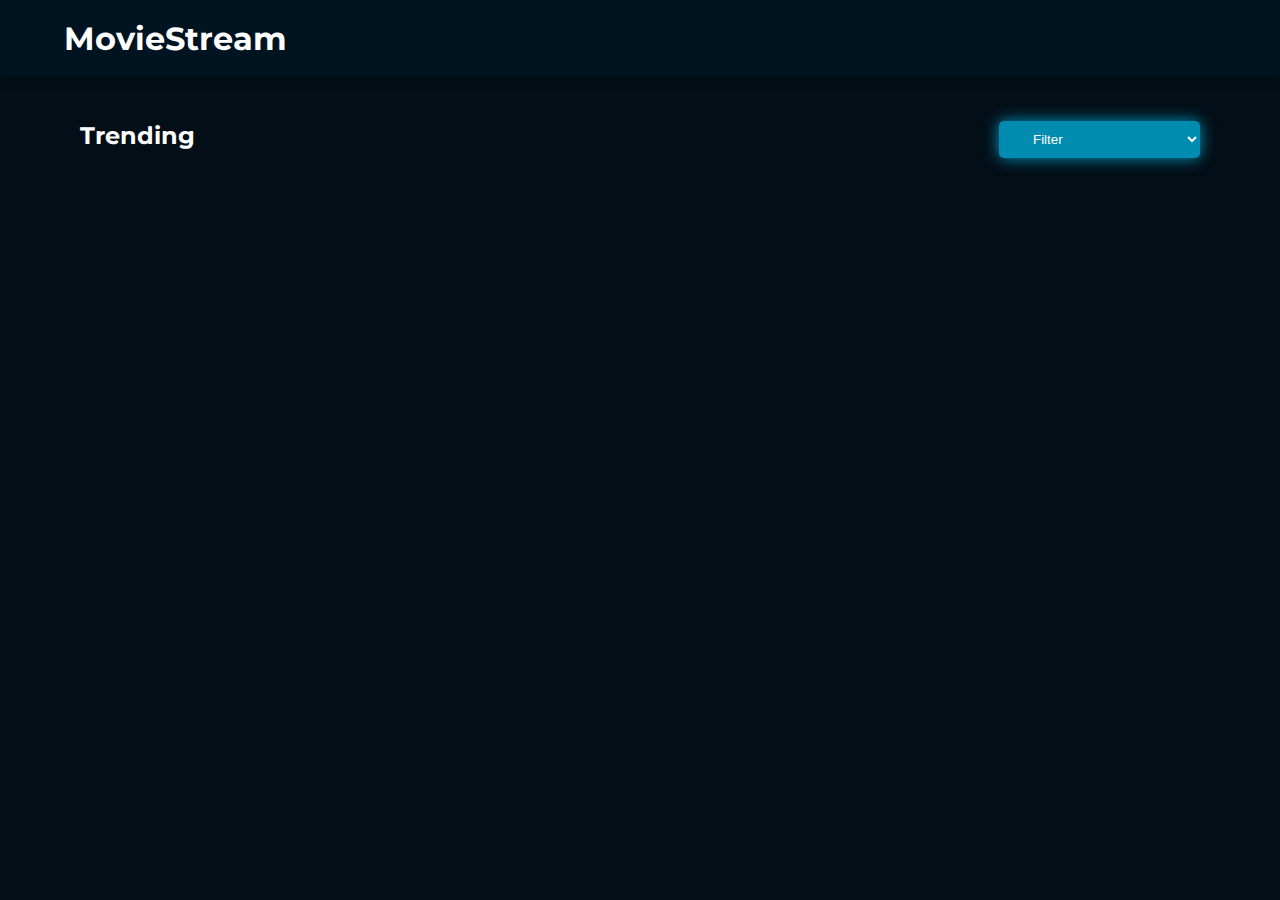
<file: index.html>
<!DOCTYPE html>
<html lang="en">
<head>
    <meta charset="UTF-8">
    <meta http-equiv="X-UA-Compatible" content="IE=edge">
    <meta name="viewport" content="width=device-width, initial-scale=1.0">
    <link rel="stylesheet" href="./css/generic.css">
    <link rel="stylesheet" href="./css/style.css">
    <title>The Movie Database</title>
</head>
<body>
    <header>
        <h1>MovieStream</h1>
    </header>
    <main>
        <div id="choose">
            <h2>Trending</h2>
            <div>
                <select id="select-filter">
                    <option value="">Filter</option>
                    <option value="trending">Trending</option>
                    <option value="popularity">Popularity</option>
                    <option value="2022">Best Movies of 2022</option>
                    <option value="upcoming">Upcoming</option>
                    <option value="asia">Asia</option>
                    <option value="europe">Europe</option>
                    <option value="oceania">Oceania</option>
                </select>
            </div>
        </div>
        <div id="wrapper"></div>
        <template id="movies-template">
            <div id="card">
                <div id="poster"></div>
                <div id="informations">
                    <div id="vote"></div>
                    <div id="name"></div>
                    <div id="date"></div>
                </div>
            </div>
        </template>
    </main>
    <script src="./js/generic.js"></script>
    <script src="./js/script.js"></script>
</body>
</html>
</file>
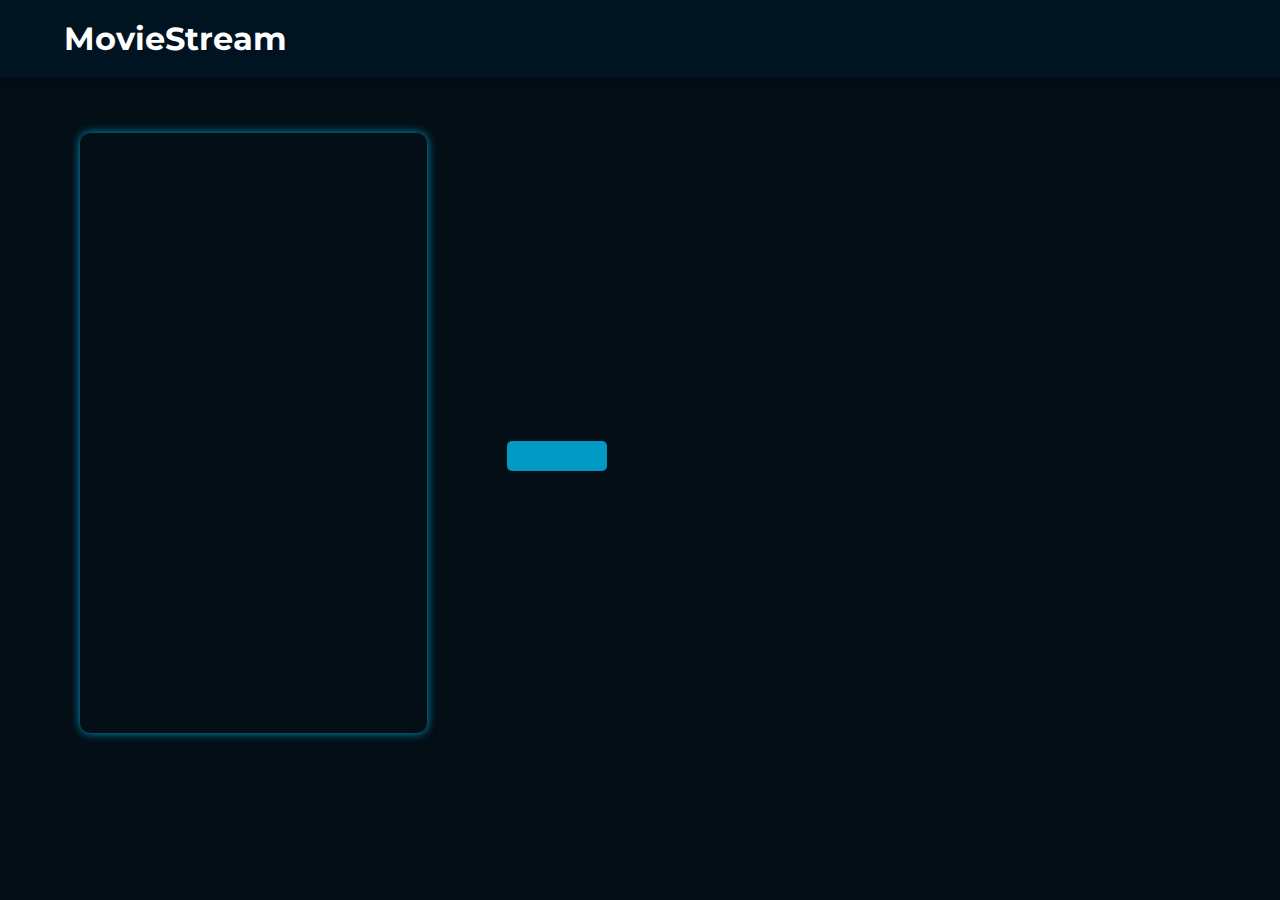
<file: html/detail.html>
<!DOCTYPE html>
<html lang="en">
<head>
    <meta charset="UTF-8">
    <meta http-equiv="X-UA-Compatible" content="IE=edge">
    <meta name="viewport" content="width=device-width, initial-scale=1.0">
    <link rel="stylesheet" href="../css/generic.css">
    <link rel="stylesheet" href="../css/detail.css">
    <title>The Movie Database</title>
</head>
<body>
    <header>
        <h1>MovieStream</h1>
    </header>
    <main>
        <div id="wrapper">
            <div id="poster"></div>
            <div id="informations">
                <div id="name-vote">
                    <h1 id="name"></h1>
                    <div id="vote-container">
                        <div id="vote"></div>
                        <div id="number-vote"></div>
                    </div>
                </div>
                <div id="release-time">
                    <div id="release-date"></div>
                    <div id="status"></div>
                    <div id="langue"></div>
                    <div id="runtime"></div>
                </div>
                <div id="overview"></div>
                <div id="revenue"></div>
                <div id="production-companies"></div>
                <button id="homepage"></button>
            </div>
        </div>
        <div id="reviews"></div>
    </main>
    <script src="../js/detail.js"></script>
</body>
</html>
</file>
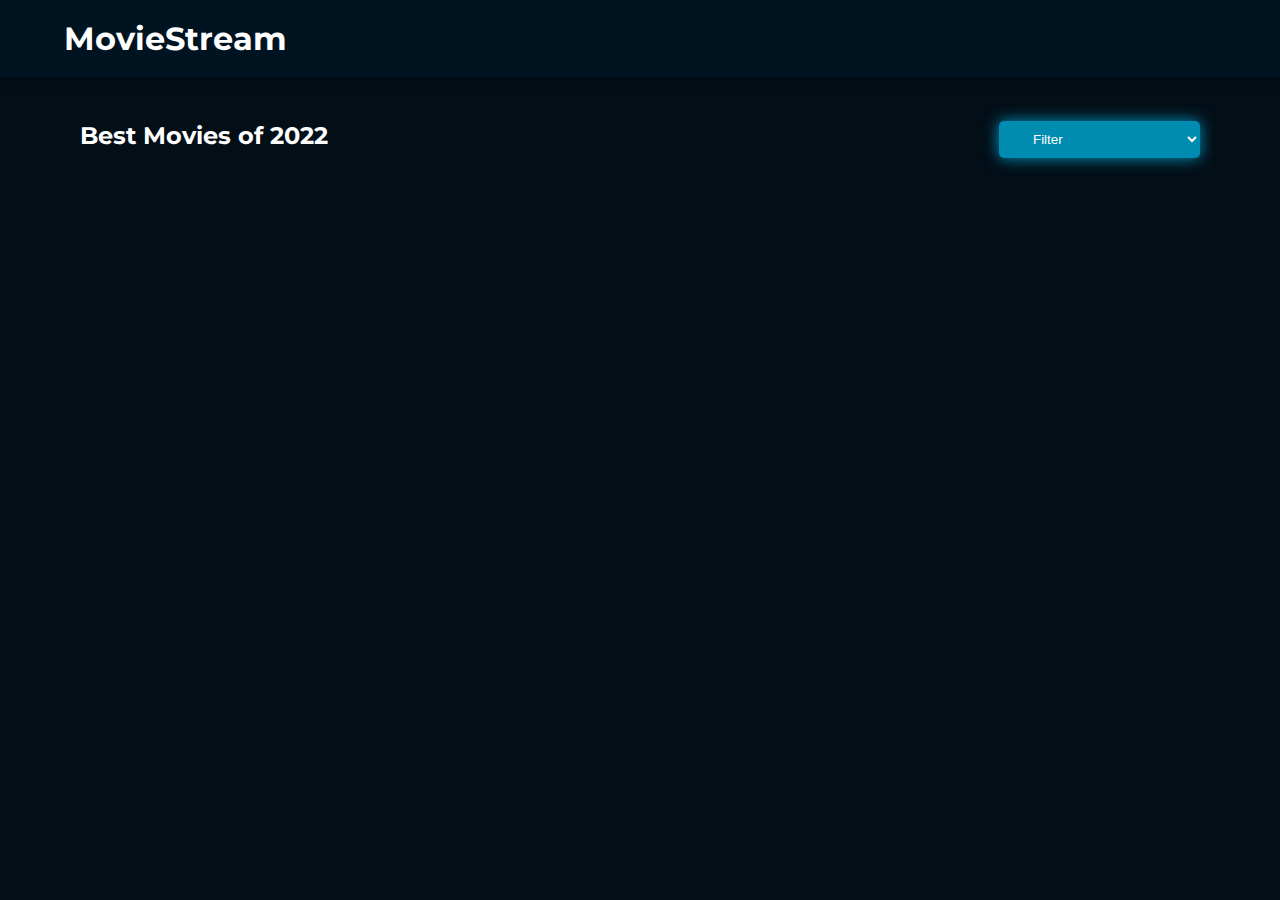
<file: html/movies-of-2022.html>
<!DOCTYPE html>
<html lang="en">
<head>
    <meta charset="UTF-8">
    <meta http-equiv="X-UA-Compatible" content="IE=edge">
    <meta name="viewport" content="width=device-width, initial-scale=1.0">
    <link rel="stylesheet" href="../css/generic.css">
    <link rel="stylesheet" href="../css/style.css">
    <title>The Movie Database</title>
</head>
<body>
    <header>
        <h1>MovieStream</h1>
    </header>
    <main>
        <div id="choose">
            <h2>Best Movies of 2022</h2>
            <div>
                <select id="select-filter">
                    <option value="">Filter</option>
                    <option value="trending">Trending</option>
                    <option value="popularity">Popularity</option>
                    <option value="2022">Best Movies of 2022</option>
                    <option value="upcoming">Upcoming</option>
                    <option value="theatreNow">In Theatre Now</option>
                    <option value="europe">Europe</option>
                    <option value="oceania">Oceania</option>
                </select>
            </div>
        </div>
        <div id="wrapper"></div>
        <template id="movies-template">
            <div id="card">
                <div id="poster"></div>
                <div id="informations">
                    <div id="vote"></div>
                    <div id="name"></div>
                    <div id="date"></div>
                </div>
            </div>
        </template>
    </main>
    <script src="../js/generic.js"></script>
    <script src="../js/movies-of-2022.js"></script>
</body>
</html>
</file>
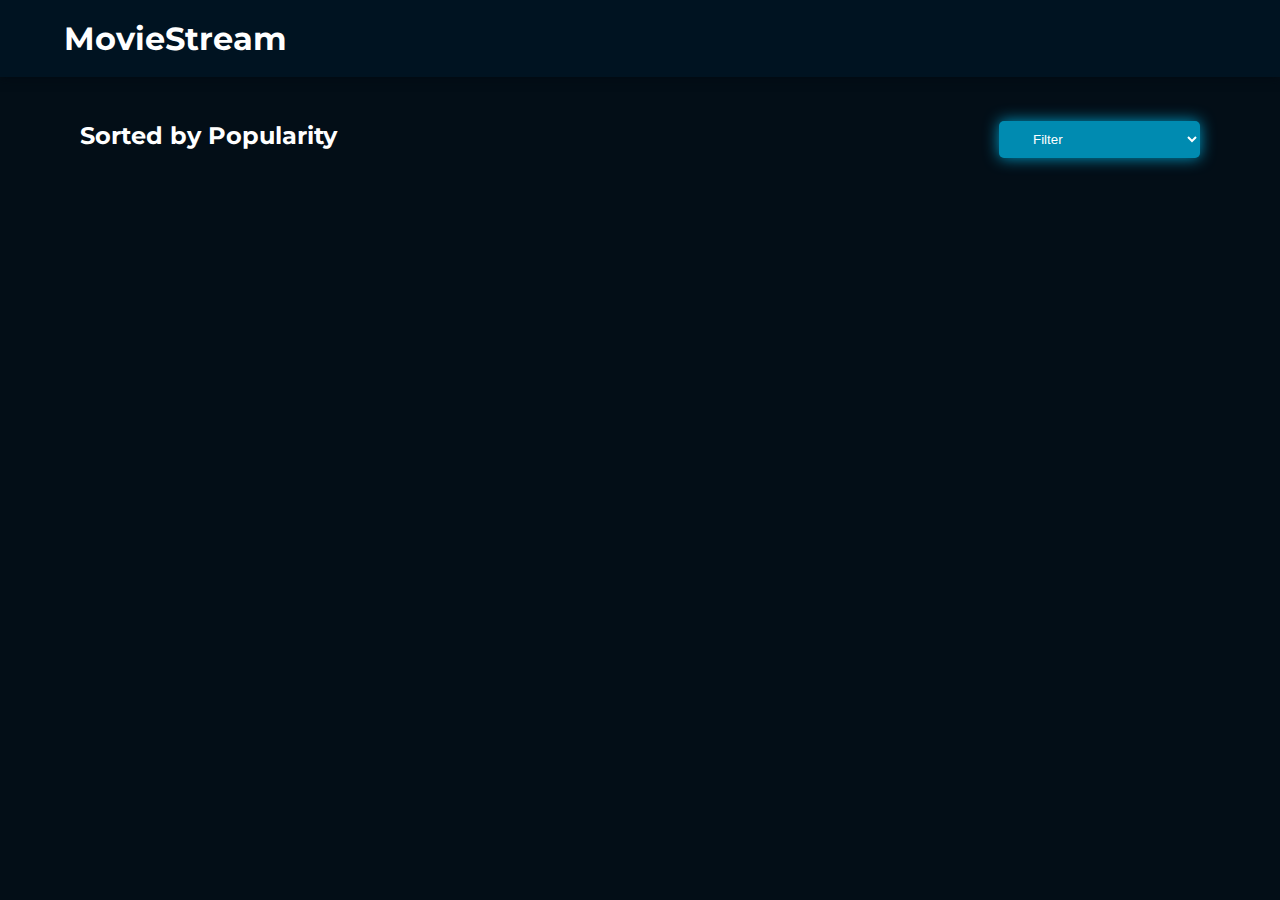
<file: html/popularity.html>
<!DOCTYPE html>
<html lang="en">

<head>
  <meta charset="UTF-8">
  <meta http-equiv="X-UA-Compatible" content="IE=edge">
  <meta name="viewport" content="width=device-width, initial-scale=1.0">
  <link rel="stylesheet" href="../css/generic.css">
  <link rel="stylesheet" href="../css/style.css">
  <title>The Movie Database</title>
</head>

<body>
  <header>
    <h1>MovieStream</h1>
  </header>
  <main>
    <div id="choose">
      <h2>Sorted by Popularity</h2>
      <div>
        <select id="select-filter">
          <option value="">Filter</option>
          <option value="trending">Trending</option>
          <option value="popularity">Popularity</option>
          <option value="2022">Best Movies of 2022</option>
          <option value="upcoming">Upcoming</option>
          <option value="theatreNow">In Theatre Now</option>
          <option value="europe">Europe</option>
          <option value="oceania">Oceania</option>
        </select>
      </div>
    </div>
    <div id="wrapper"></div>
    <template id="movies-template">
      <div id="card">
        <div id="poster"></div>
        <div id="informations">
          <div id="vote"></div>
          <div id="name"></div>
          <div id="date"></div>
        </div>
      </div>
    </template>
  </main>
  <script src="../js/generic.js"></script>
  <script src="../js/popularity.js"></script>
</body>

</html>
</file>
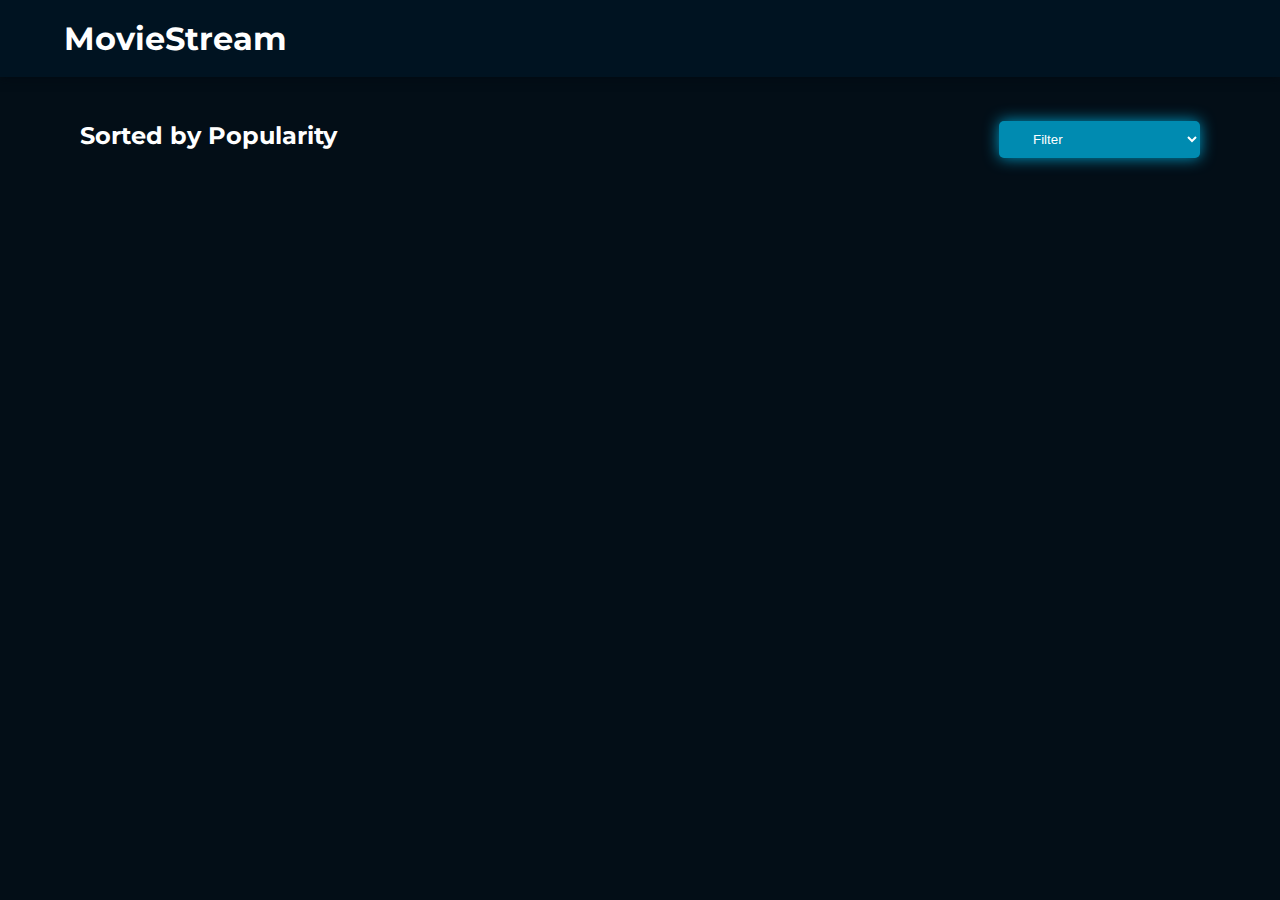
<file: html/theatreNow.html>
<!DOCTYPE html>
<html lang="en">
<head>
    <meta charset="UTF-8">
    <meta http-equiv="X-UA-Compatible" content="IE=edge">
    <meta name="viewport" content="width=device-width, initial-scale=1.0">
    <link rel="stylesheet" href="../css/generic.css">
    <link rel="stylesheet" href="../css/style.css">
    <title>The Movie Database</title>
</head>
<body>
    <header>
        <h1>MovieStream</h1>
    </header>
    <main>
        <div id="choose">
            <h2>Sorted by Popularity</h2>
            <div>
                <select id="select-filter">
                    <option value="">Filter</option>
                    <option value="trending">Trending</option>
                    <option value="popularity">Popularity</option>
                    <option value="2022">Best Movies of 2022</option>
                    <option value="upcoming">Upcoming</option>
                    <option value="theatreNow">In Theatre Now</option>
                    <option value="europe">Europe</option>
                    <option value="oceania">Oceania</option>
                </select>
            </div>
        </div>
        <div id="wrapper"></div>
        <template id="movies-template">
            <div id="card">
                <div id="poster"></div>
                <div id="informations">
                    <div id="vote"></div>
                    <div id="name"></div>
                    <div id="date"></div>
                </div>
            </div>
        </template>
    </main>
    <script src="../js/generic.js"></script>
    <script src="../js/script.js"></script>
</body>
</html>
</file>
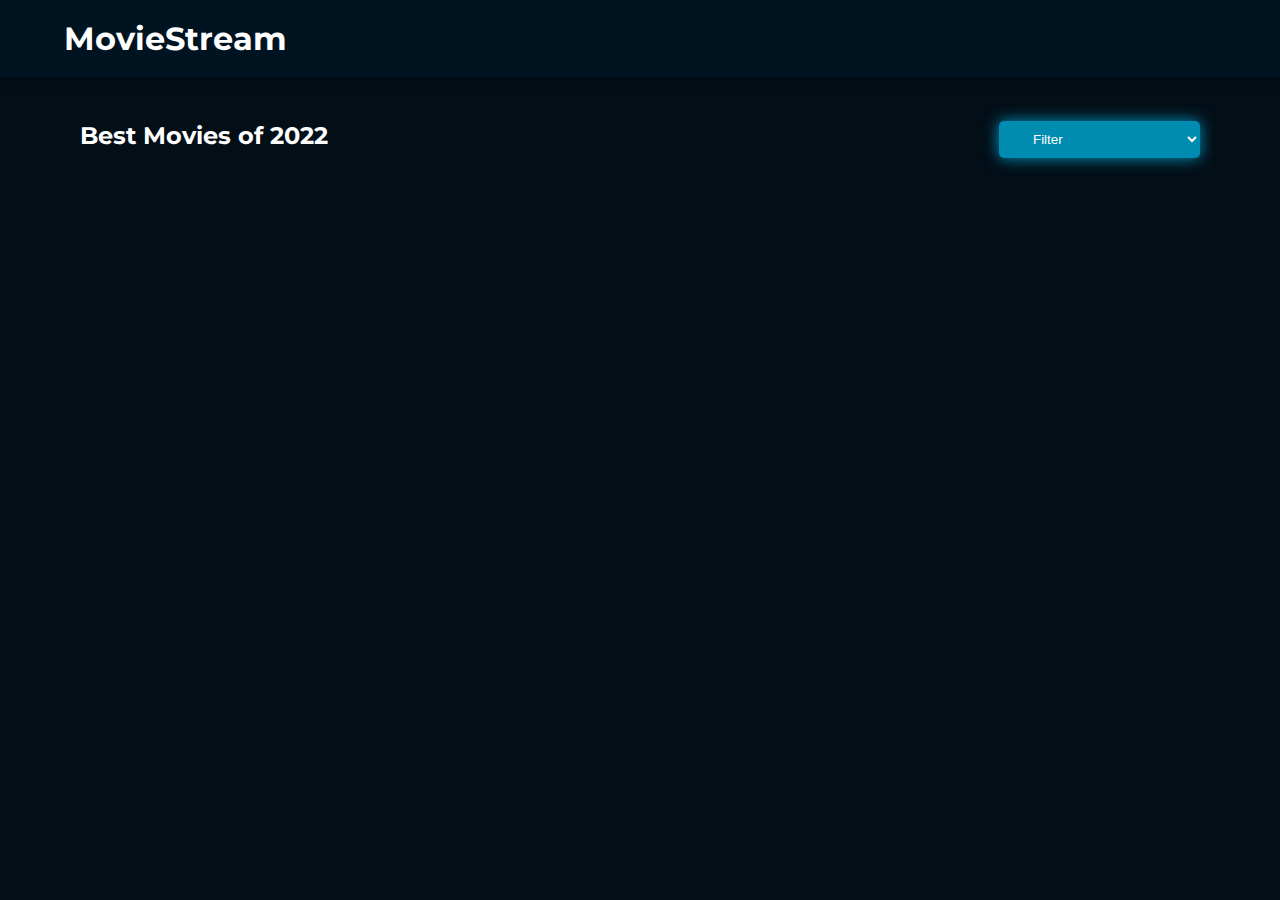
<file: html/upcoming.html>
<!DOCTYPE html>
<html lang="en">

<head>
  <meta charset="UTF-8">
  <meta http-equiv="X-UA-Compatible" content="IE=edge">
  <meta name="viewport" content="width=device-width, initial-scale=1.0">
  <link rel="stylesheet" href="../css/generic.css">
  <link rel="stylesheet" href="../css/style.css">
  <title>The Movie Database</title>
</head>

<body>
  <header>
    <h1>MovieStream</h1>
  </header>
  <main>
    <div id="choose">
      <h2>Best Movies of 2022</h2>
      <div>
        <select id="select-filter">
          <option value="">Filter</option>
          <option value="trending">Trending</option>
          <option value="popularity">Popularity</option>
          <option value="2022">Best Movies of 2022</option>
          <option value="upcoming">Upcoming</option>
          <option value="theatreNow">In Theatre Now</option>
          <option value="europe">Europe</option>
          <option value="oceania">Oceania</option>
        </select>
      </div>
    </div>
    <div id="wrapper"></div>
    <template id="movies-template">
      <div id="card">
        <div id="poster"></div>
        <div id="informations">
          <div id="vote"></div>
          <div id="name"></div>
          <div id="date"></div>
        </div>
      </div>
    </template>
  </main>
  <script src="../js/generic.js"></script>
  <script src="../js/upcoming.js"></script>
</body>

</html>
</file>
<file: css/generic.css>
@import url('https://fonts.googleapis.com/css2?family=Montserrat:wght@200;300;400;500&display=swap');

body {
    font-family: 'Montserrat', sans-serif;
    margin: 0;
    padding: 0;
    background-color: rgb(3, 14, 23);
    color: white;
}

header {
    padding: 1.5% 5%;
    color: white;
    background-color: rgb(0, 19, 33);
    box-shadow: 0px 0px 10px rgb(0, 10, 17);
}

#wrapper {
    display: grid;
    grid-template-columns: repeat(4, 1fr);
    grid-gap: 4rem;
    margin-top: 2rem;
}

h1 {
    margin: 0;
}

main {
    padding: 1.5rem 5rem;
}

#choose {
    display: flex;
    justify-content: space-between;
}

#select-filter {
    border: none;
    border-radius: 5px;
    padding: 10px 30px;
    background-color: #008bb1;
    box-shadow: 0px 0px 15px #009ac4;
    color: white;
    margin-top: 20px;
    cursor: pointer;
}

#poster {
    border-radius: 7px;
    height: 25rem;
}

#card {
    background-color: rgb(0, 19, 33);
    box-shadow: 0px 0px 10px rgb(56, 142, 203);
    border-radius: 7px;
    height: 33rem;
}
#card:hover {
    box-shadow: 0px 0px 25px rgb(56, 142, 203);
    cursor: pointer;
}

#review {
    display: grid;
    grid-template-columns: repeat(2, 1fr);
}



@media screen and (max-width: 450px) {
    main {
        padding: 2rem;
    }

    #choose {
        flex-direction: column;
    }
    #select-filter {
        margin-top: 0;
        margin-bottom: 20px;
        padding: 50px;
    }

    #wrapper {
        grid-template-columns: 1fr;
    }

    #card {
        background-color: rgb(0, 19, 33);
        box-shadow: 0px 0px 10px rgb(56, 142, 203);
        border-radius: 7px;
        height: 40rem;
        width: 22rem;
    }

    #poster {
        height: 34rem;
    }
}
</file>
<file: css/style.css>
#informations {
    margin: 1rem;
}
#informations #date {
    margin-top: 0.5rem;
}

#vote {
    border-radius: 50%;
    width: 3rem;
    height: 3rem;
    display: flex;
    justify-content: center;
    align-items: center;
    font-weight: 800;
    float: right;
}
</file>
<file: css/detail.css>
#wrapper {
    display: grid;
    grid-template-columns: 0.5fr 1fr;
    grid-gap: 5rem;
    font-weight: 500;
}

#poster {
    height: 600px;
    width: 100%;
    border-radius: 10px;
    box-shadow: 0px 0px 10px #009ac4;
}

#name-vote {
    display: grid;
    grid-template-columns: repeat(2, 1fr);
}
#name {
    display: flex;
    align-items: center;
    font-size: 45px;
}
#vote-container {
    display: flex;
    align-items: center;
}
#vote {
    border-radius: 50%;
    width: 4rem;
    height: 4rem;
    display: flex;
    justify-content: center;
    align-items: center;
    font-weight: 800;
    font-size: 20px;
    margin: 2rem 1rem;
}

#release-time {
    display: grid;
    grid-template-columns: repeat(4, 1fr);
    margin-top: 3rem;
}
#release-date {
    margin: 10px 0;
}
#status, #runtime {
    display: flex;
    align-items: center;
}
#langue {
    margin: 10px 0;
}

#overview {
    margin: 5rem 0;
}

#homepage {
    border: none;
    margin-top: 2rem;
    padding: 15px 50px;
    border-radius: 5px;
    cursor: pointer;
    background-color: #009ac4;
}
#homepage:hover {
    background-color: #008bb1;
    box-shadow: 0px 0px 15px #009ac4;
}



@media screen and (max-width: 450px) {
    #wrapper {
        grid-template-columns: 1fr;
        grid-gap: 2rem;
    }
    
    #poster {
        height: 575px;
        width: 100%;
    }
    
    #name-vote {
        grid-template-columns: 1fr;
    }
    #name {
        font-size: 35px;
    }
    #vote {
        font-weight: 800;
        font-size: 20px;
        margin: 2rem 1rem 2rem 0rem;
    }
    
    #release-time {
        grid-template-columns: repeat(2, 1fr);
        margin-top: 1rem;
    }
    
    #overview {
        margin: 2rem 0;
    }
}
</file>
